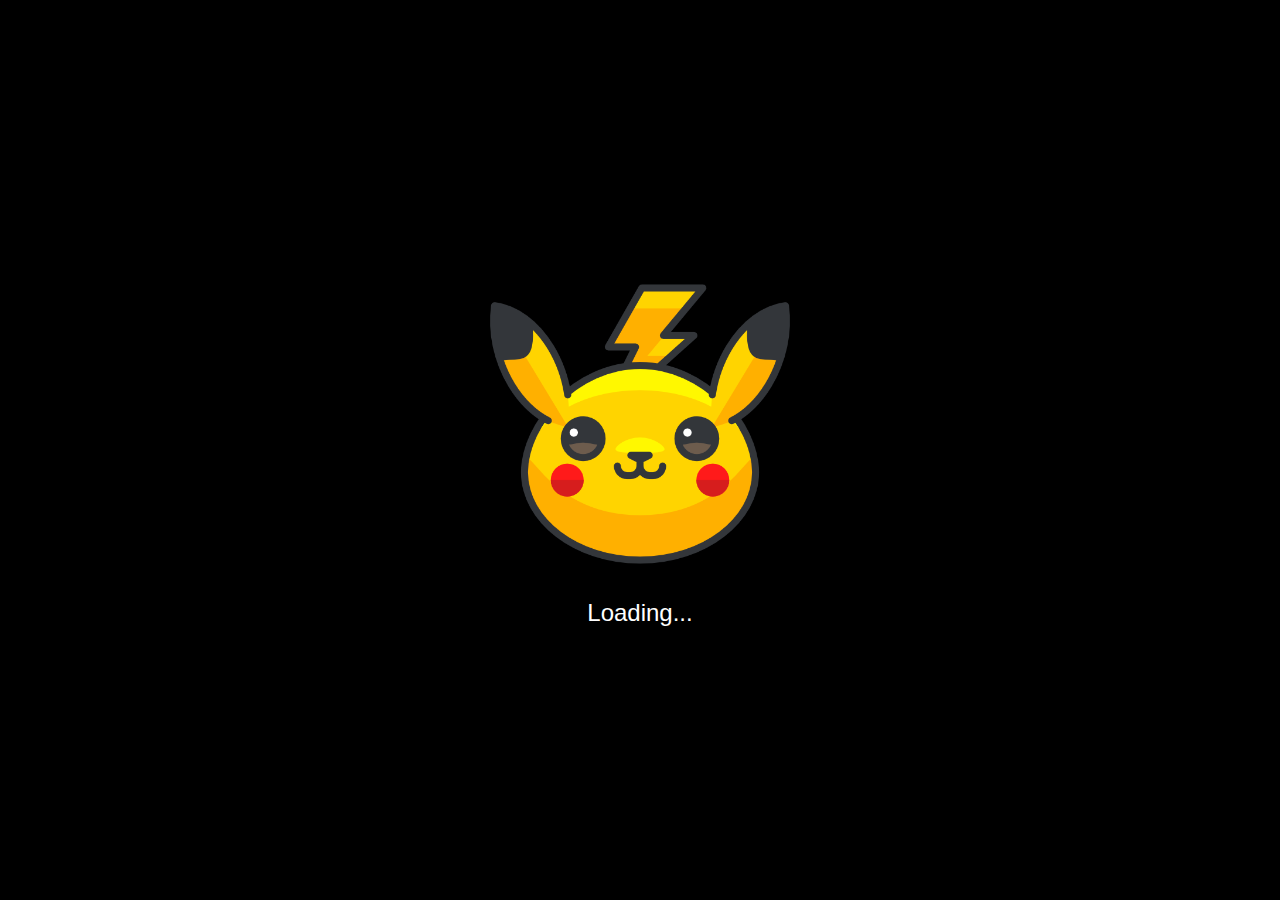
<file: index.html>
<!DOCTYPE html>
<html lang="en">

<head>
    <meta charset="UTF-8">
    <meta http-equiv="X-UA-Compatible" content="IE=edge">
    <meta name="viewport" content="width=device-width, initial-scale=1.0">
    <title>Pokedex</title>
    <link rel="Icon" href="img/pokeball.png">
    <link rel="stylesheet" href="style.css">
    <link rel="stylesheet" href="responsive.css">
    <link rel="stylesheet" href="background.css">
    <script src="script.js"></script>
    <script src="templates.js"></script>

</head>

<body onload="loadPokemon()">

    <div class="loading-screen" id="load-sccren">
        <img class="loading-img" src="img/pikachu.png" alt="">
        <div class="loading-text">Loading...</div>
    </div>

    <!--Nav Leiste-->
    <nav>

        <h1>Pokédex</h1>
        <div class="link">
            <a href="impressum.html" target="_blank">Impressum</a>
            <a href="datenschutz.html" target="_blank">Datenschutz</a>
        </div>
        <div class="nav-right">
            <input type="text" autocomplete="off" name="search" id="search-pokemon" placeholder="Suchen" onkeyup="filterNames()">
            <div>
                <input type="number" id="number-pokemons" min="1" placeholder="Anzahl Pokemons" value="30" required>
                <button id="action-button" onclick="newNumber()">Anzeigen</button>
            </div>
        </div>
    </nav>

    <!--Nav Pokedex Main-->

    <!--Dialog-->
    <div class="dialog-bg d-none" onclick="closeDialog()" id="dialog">

    </div>

    <!--Main-->
    <div id="pokedex">

    </div>

</body>

</html>
</file>
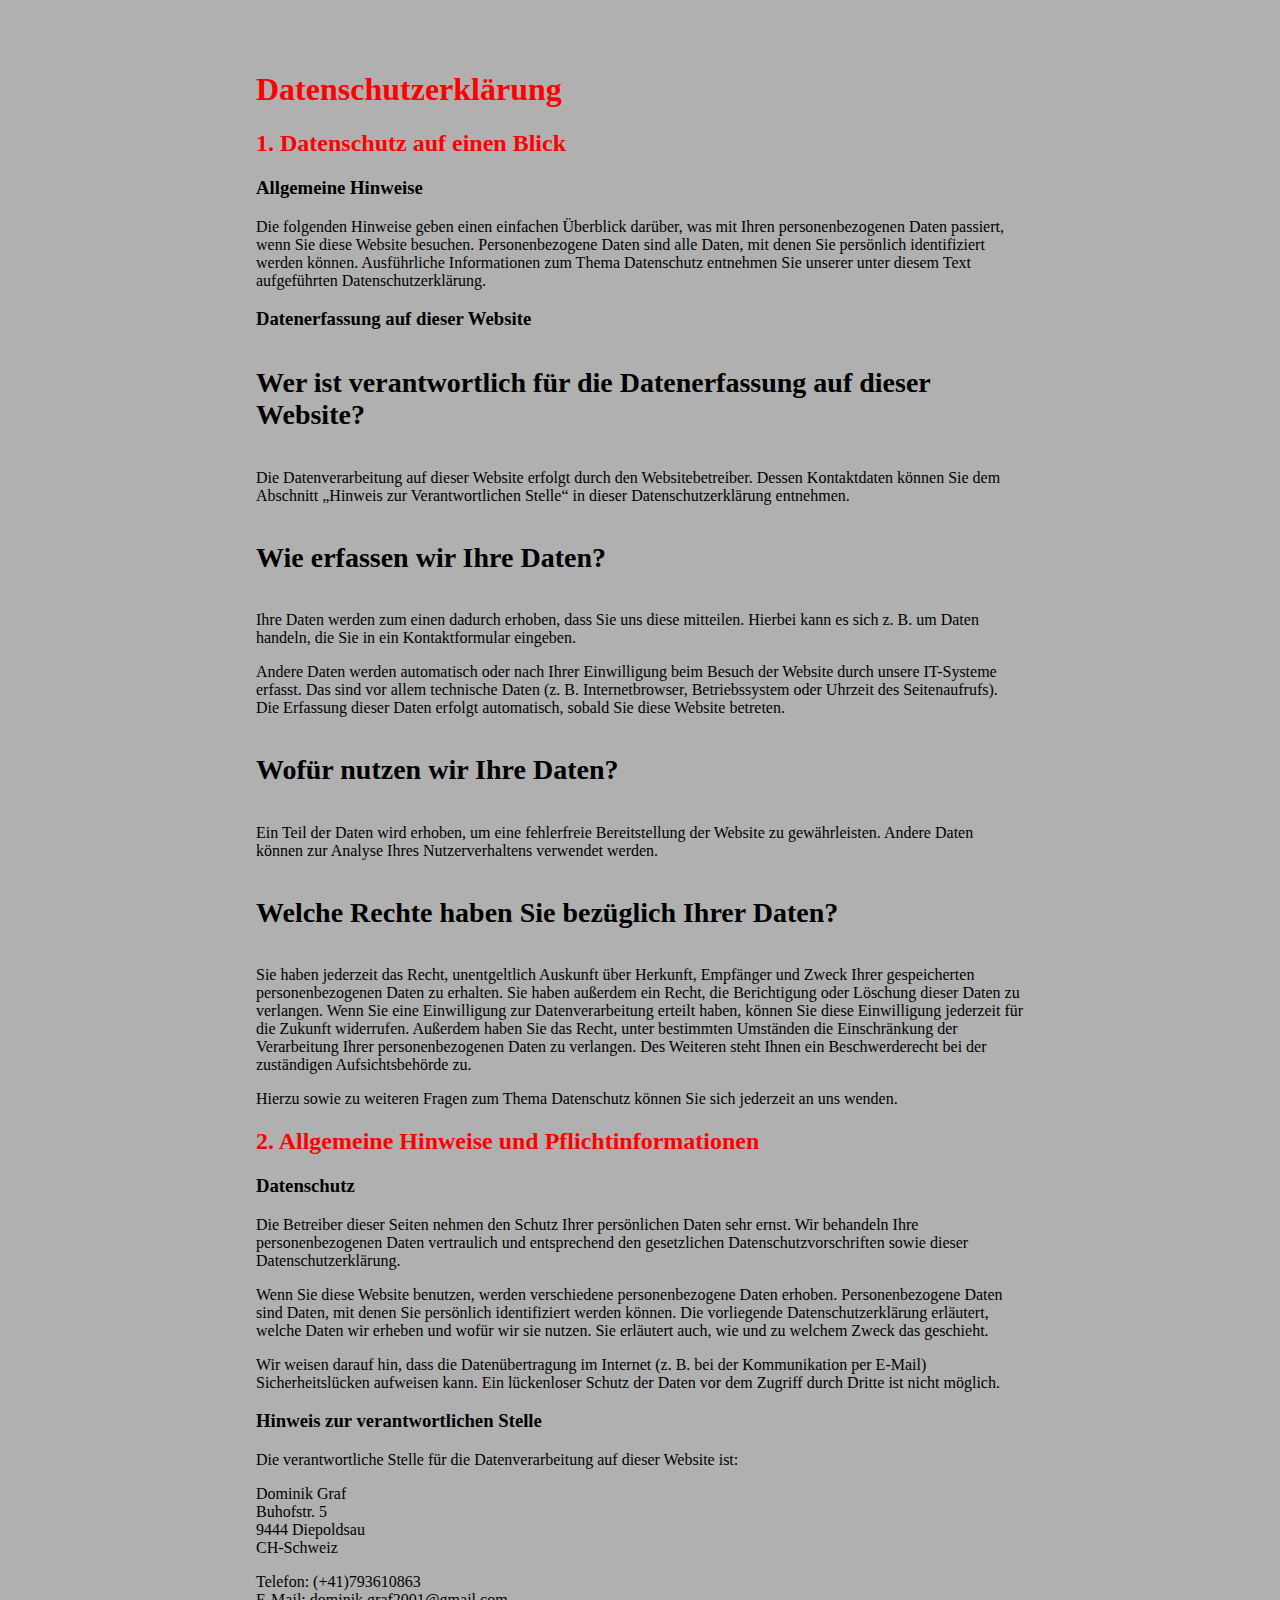
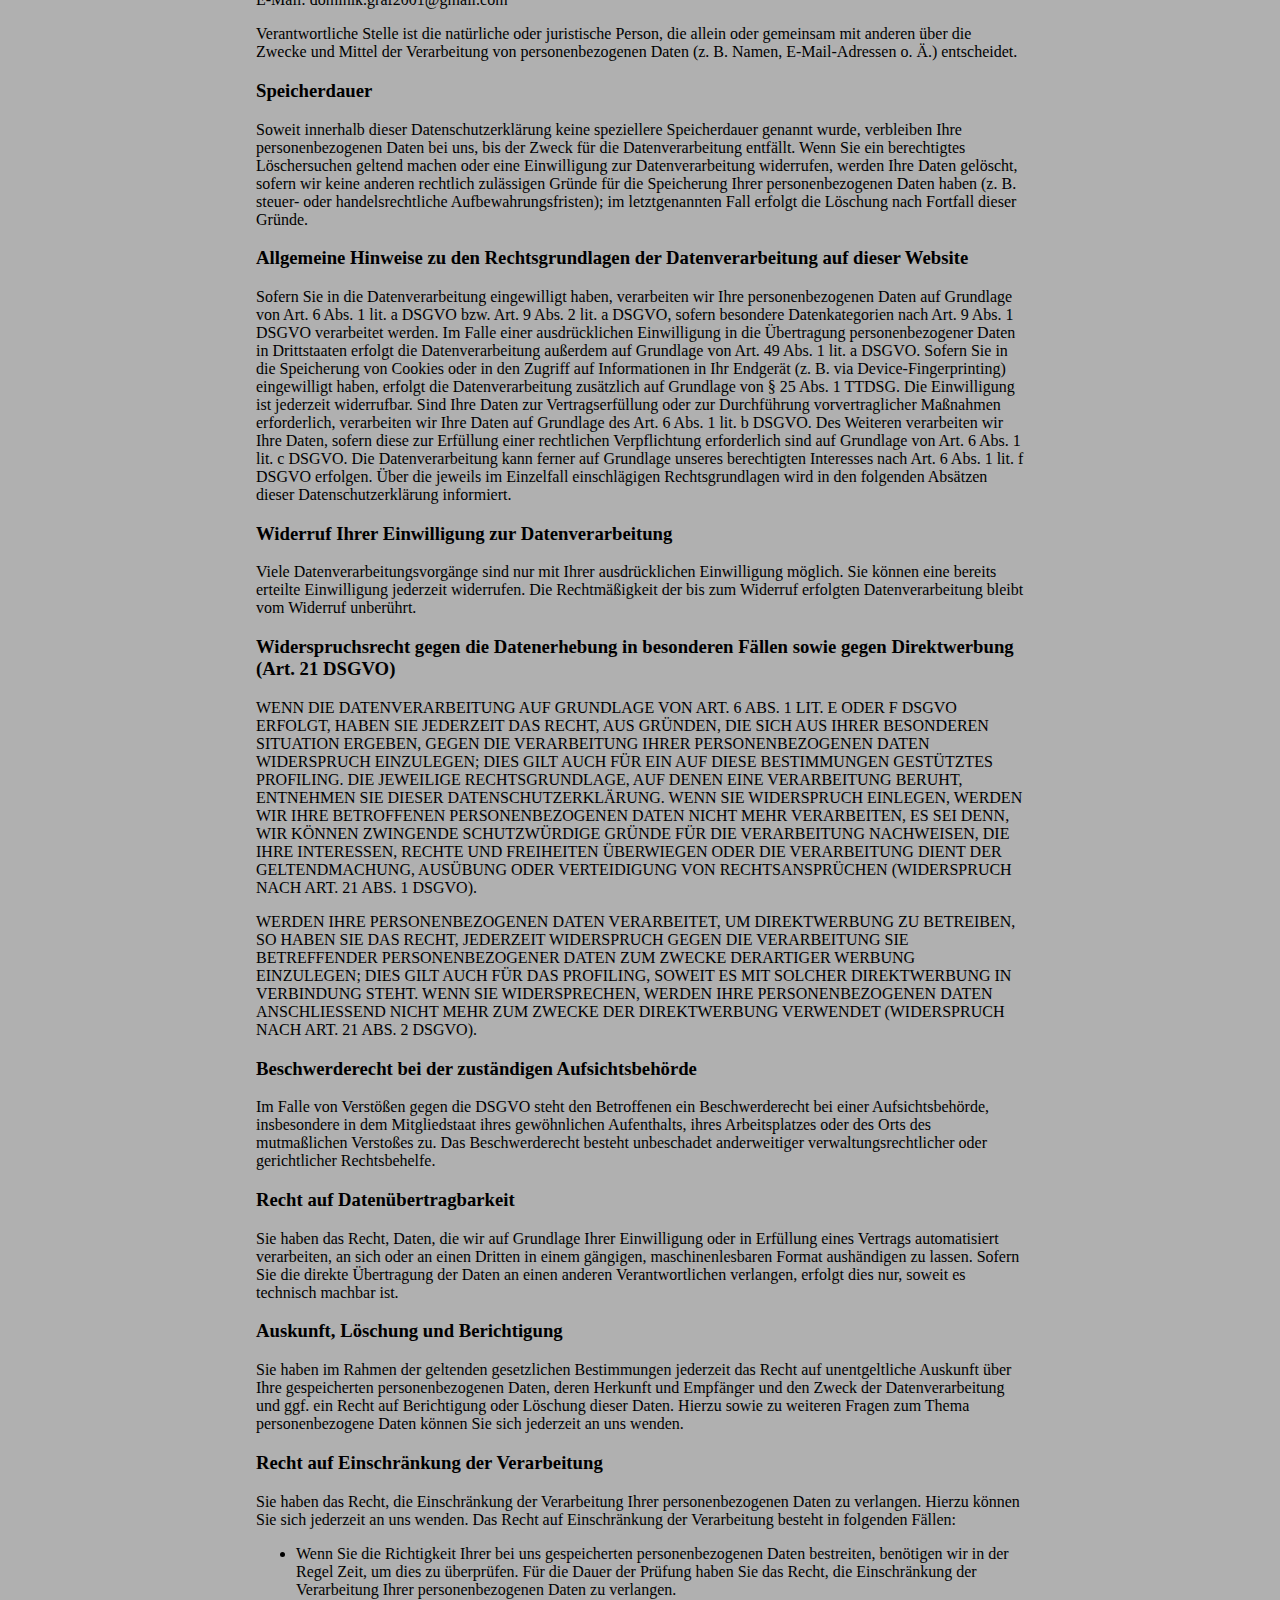
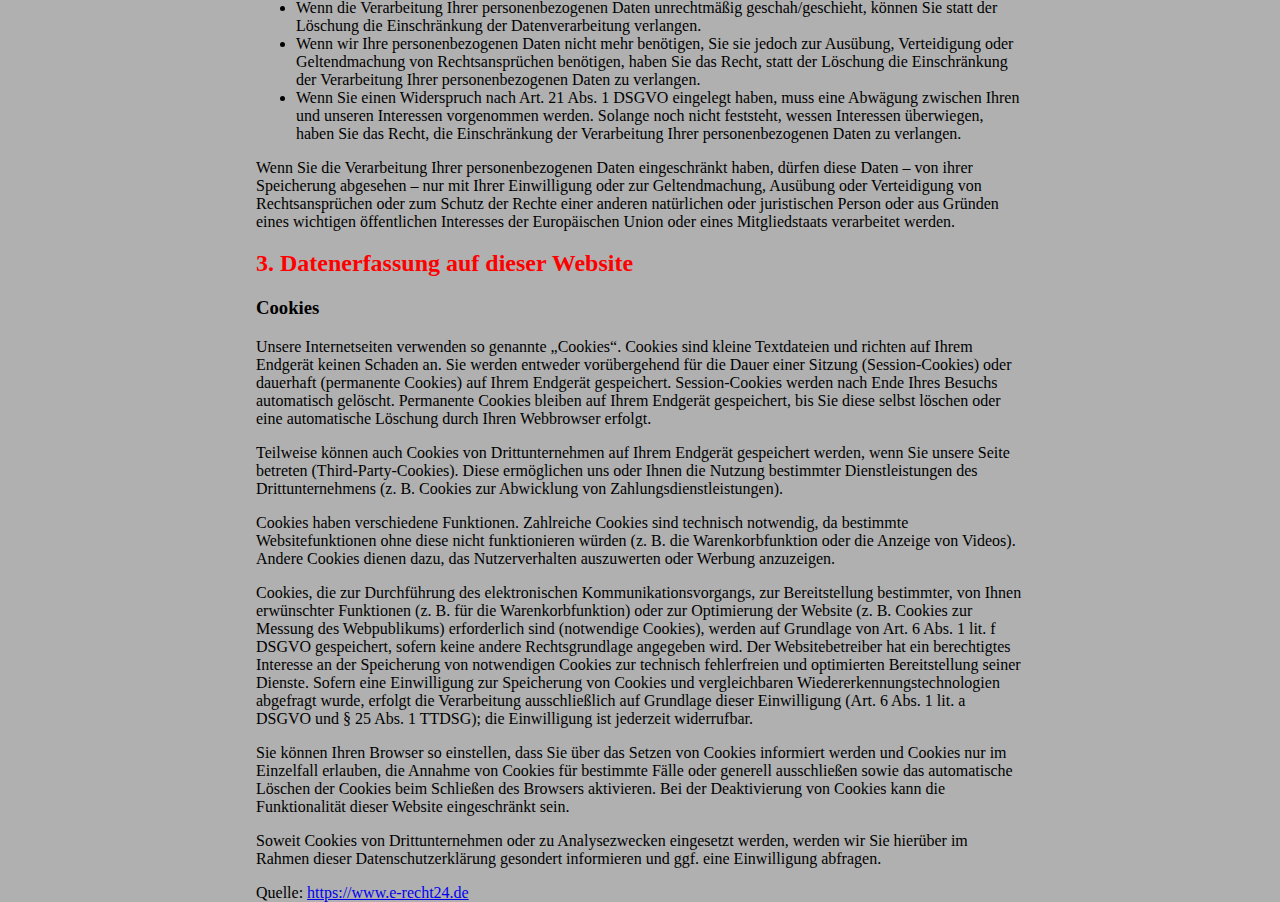
<file: datenschutz.html>
<!DOCTYPE html>
<html lang="en">

<head>
    <meta charset="UTF-8">
    <meta http-equiv="X-UA-Compatible" content="IE=edge">
    <meta name="viewport" content="width=device-width, initial-scale=1.0">
    <link rel="stylesheet" href="datenschutz-style.css">
    <title>Datenschutz</title>
</head>

<body>
    <div class="container m-left-skill m-right-skill scroll-bar">
        <div class="data-container">
            <h1>Datenschutz&shy;erkl&auml;rung</h1>
            <h2>1. Datenschutz auf einen Blick</h2>
            <h3>Allgemeine Hinweise</h3>
            <p>Die folgenden Hinweise geben einen einfachen &Uuml;berblick dar&uuml;ber, was mit Ihren personenbezogenen Daten passiert, wenn Sie diese Website besuchen. Personenbezogene Daten sind alle Daten, mit denen Sie pers&ouml;nlich identifiziert
                werden k&ouml;nnen. Ausf&uuml;hrliche Informationen zum Thema Datenschutz entnehmen Sie unserer unter diesem Text aufgef&uuml;hrten Datenschutzerkl&auml;rung.</p>
            <h3>Datenerfassung auf dieser Website</h3>
            <h4>Wer ist verantwortlich f&uuml;r die Datenerfassung auf dieser Website?</h4>
            <p>Die Datenverarbeitung auf dieser Website erfolgt durch den Websitebetreiber. Dessen Kontaktdaten k&ouml;nnen Sie dem Abschnitt &bdquo;Hinweis zur Verantwortlichen Stelle&ldquo; in dieser Datenschutzerkl&auml;rung entnehmen.</p>
            <h4>Wie erfassen wir Ihre Daten?</h4>
            <p>Ihre Daten werden zum einen dadurch erhoben, dass Sie uns diese mitteilen. Hierbei kann es sich z.&nbsp;B. um Daten handeln, die Sie in ein Kontaktformular eingeben.</p>
            <p>Andere Daten werden automatisch oder nach Ihrer Einwilligung beim Besuch der Website durch unsere IT-Systeme erfasst. Das sind vor allem technische Daten (z.&nbsp;B. Internetbrowser, Betriebssystem oder Uhrzeit des Seitenaufrufs). Die Erfassung
                dieser Daten erfolgt automatisch, sobald Sie diese Website betreten.</p>
            <h4>Wof&uuml;r nutzen wir Ihre Daten?</h4>
            <p>Ein Teil der Daten wird erhoben, um eine fehlerfreie Bereitstellung der Website zu gew&auml;hrleisten. Andere Daten k&ouml;nnen zur Analyse Ihres Nutzerverhaltens verwendet werden.</p>
            <h4>Welche Rechte haben Sie bez&uuml;glich Ihrer Daten?</h4>
            <p>Sie haben jederzeit das Recht, unentgeltlich Auskunft &uuml;ber Herkunft, Empf&auml;nger und Zweck Ihrer gespeicherten personenbezogenen Daten zu erhalten. Sie haben au&szlig;erdem ein Recht, die Berichtigung oder L&ouml;schung dieser Daten
                zu verlangen. Wenn Sie eine Einwilligung zur Datenverarbeitung erteilt haben, k&ouml;nnen Sie diese Einwilligung jederzeit f&uuml;r die Zukunft widerrufen. Au&szlig;erdem haben Sie das Recht, unter bestimmten Umst&auml;nden die Einschr&auml;nkung
                der Verarbeitung Ihrer personenbezogenen Daten zu verlangen. Des Weiteren steht Ihnen ein Beschwerderecht bei der zust&auml;ndigen Aufsichtsbeh&ouml;rde zu.</p>
            <p>Hierzu sowie zu weiteren Fragen zum Thema Datenschutz k&ouml;nnen Sie sich jederzeit an uns wenden.</p>
            <h2>2. Allgemeine Hinweise und Pflicht&shy;informationen</h2>
            <h3>Datenschutz</h3>
            <p>Die Betreiber dieser Seiten nehmen den Schutz Ihrer pers&ouml;nlichen Daten sehr ernst. Wir behandeln Ihre personenbezogenen Daten vertraulich und entsprechend den gesetzlichen Datenschutzvorschriften sowie dieser Datenschutzerkl&auml;rung.</p>
            <p>Wenn Sie diese Website benutzen, werden verschiedene personenbezogene Daten erhoben. Personenbezogene Daten sind Daten, mit denen Sie pers&ouml;nlich identifiziert werden k&ouml;nnen. Die vorliegende Datenschutzerkl&auml;rung erl&auml;utert,
                welche Daten wir erheben und wof&uuml;r wir sie nutzen. Sie erl&auml;utert auch, wie und zu welchem Zweck das geschieht.</p>
            <p>Wir weisen darauf hin, dass die Daten&uuml;bertragung im Internet (z.&nbsp;B. bei der Kommunikation per E-Mail) Sicherheitsl&uuml;cken aufweisen kann. Ein l&uuml;ckenloser Schutz der Daten vor dem Zugriff durch Dritte ist nicht m&ouml;glich.</p>
            <h3>Hinweis zur verantwortlichen Stelle</h3>
            <p>Die verantwortliche Stelle f&uuml;r die Datenverarbeitung auf dieser Website ist:</p>
            <p>Dominik Graf<br /> Buhofstr. 5<br /> 9444 Diepoldsau <br> CH-Schweiz</p>

            <p>Telefon: (+41)793610863<br /> E-Mail: dominik.graf2001@gmail.com</p>
            <p>Verantwortliche Stelle ist die nat&uuml;rliche oder juristische Person, die allein oder gemeinsam mit anderen &uuml;ber die Zwecke und Mittel der Verarbeitung von personenbezogenen Daten (z.&nbsp;B. Namen, E-Mail-Adressen o. &Auml;.) entscheidet.</p>

            <h3>Speicherdauer</h3>
            <p>Soweit innerhalb dieser Datenschutzerkl&auml;rung keine speziellere Speicherdauer genannt wurde, verbleiben Ihre personenbezogenen Daten bei uns, bis der Zweck f&uuml;r die Datenverarbeitung entf&auml;llt. Wenn Sie ein berechtigtes L&ouml;schersuchen
                geltend machen oder eine Einwilligung zur Datenverarbeitung widerrufen, werden Ihre Daten gel&ouml;scht, sofern wir keine anderen rechtlich zul&auml;ssigen Gr&uuml;nde f&uuml;r die Speicherung Ihrer personenbezogenen Daten haben (z.&nbsp;B.
                steuer- oder handelsrechtliche Aufbewahrungsfristen); im letztgenannten Fall erfolgt die L&ouml;schung nach Fortfall dieser Gr&uuml;nde.</p>
            <h3>Allgemeine Hinweise zu den Rechtsgrundlagen der Datenverarbeitung auf dieser Website</h3>
            <p>Sofern Sie in die Datenverarbeitung eingewilligt haben, verarbeiten wir Ihre personenbezogenen Daten auf Grundlage von Art. 6 Abs. 1 lit. a DSGVO bzw. Art. 9 Abs. 2 lit. a DSGVO, sofern besondere Datenkategorien nach Art. 9 Abs. 1 DSGVO verarbeitet
                werden. Im Falle einer ausdr&uuml;cklichen Einwilligung in die &Uuml;bertragung personenbezogener Daten in Drittstaaten erfolgt die Datenverarbeitung au&szlig;erdem auf Grundlage von Art. 49 Abs. 1 lit. a DSGVO. Sofern Sie in die Speicherung
                von Cookies oder in den Zugriff auf Informationen in Ihr Endger&auml;t (z.&nbsp;B. via Device-Fingerprinting) eingewilligt haben, erfolgt die Datenverarbeitung zus&auml;tzlich auf Grundlage von &sect; 25 Abs. 1 TTDSG. Die Einwilligung
                ist jederzeit widerrufbar. Sind Ihre Daten zur Vertragserf&uuml;llung oder zur Durchf&uuml;hrung vorvertraglicher Ma&szlig;nahmen erforderlich, verarbeiten wir Ihre Daten auf Grundlage des Art. 6 Abs. 1 lit. b DSGVO. Des Weiteren verarbeiten
                wir Ihre Daten, sofern diese zur Erf&uuml;llung einer rechtlichen Verpflichtung erforderlich sind auf Grundlage von Art. 6 Abs. 1 lit. c DSGVO. Die Datenverarbeitung kann ferner auf Grundlage unseres berechtigten Interesses nach Art. 6
                Abs. 1 lit. f DSGVO erfolgen. &Uuml;ber die jeweils im Einzelfall einschl&auml;gigen Rechtsgrundlagen wird in den folgenden Abs&auml;tzen dieser Datenschutzerkl&auml;rung informiert.</p>
            <h3>Widerruf Ihrer Einwilligung zur Datenverarbeitung</h3>
            <p>Viele Datenverarbeitungsvorg&auml;nge sind nur mit Ihrer ausdr&uuml;cklichen Einwilligung m&ouml;glich. Sie k&ouml;nnen eine bereits erteilte Einwilligung jederzeit widerrufen. Die Rechtm&auml;&szlig;igkeit der bis zum Widerruf erfolgten Datenverarbeitung
                bleibt vom Widerruf unber&uuml;hrt.</p>
            <h3>Widerspruchsrecht gegen die Datenerhebung in besonderen F&auml;llen sowie gegen Direktwerbung (Art. 21 DSGVO)</h3>
            <p>WENN DIE DATENVERARBEITUNG AUF GRUNDLAGE VON ART. 6 ABS. 1 LIT. E ODER F DSGVO ERFOLGT, HABEN SIE JEDERZEIT DAS RECHT, AUS GR&Uuml;NDEN, DIE SICH AUS IHRER BESONDEREN SITUATION ERGEBEN, GEGEN DIE VERARBEITUNG IHRER PERSONENBEZOGENEN DATEN
                WIDERSPRUCH EINZULEGEN; DIES GILT AUCH F&Uuml;R EIN AUF DIESE BESTIMMUNGEN GEST&Uuml;TZTES PROFILING. DIE JEWEILIGE RECHTSGRUNDLAGE, AUF DENEN EINE VERARBEITUNG BERUHT, ENTNEHMEN SIE DIESER DATENSCHUTZERKL&Auml;RUNG. WENN SIE WIDERSPRUCH
                EINLEGEN, WERDEN WIR IHRE BETROFFENEN PERSONENBEZOGENEN DATEN NICHT MEHR VERARBEITEN, ES SEI DENN, WIR K&Ouml;NNEN ZWINGENDE SCHUTZW&Uuml;RDIGE GR&Uuml;NDE F&Uuml;R DIE VERARBEITUNG NACHWEISEN, DIE IHRE INTERESSEN, RECHTE UND FREIHEITEN
                &Uuml;BERWIEGEN ODER DIE VERARBEITUNG DIENT DER GELTENDMACHUNG, AUS&Uuml;BUNG ODER VERTEIDIGUNG VON RECHTSANSPR&Uuml;CHEN (WIDERSPRUCH NACH ART. 21 ABS. 1 DSGVO).</p>
            <p>WERDEN IHRE PERSONENBEZOGENEN DATEN VERARBEITET, UM DIREKTWERBUNG ZU BETREIBEN, SO HABEN SIE DAS RECHT, JEDERZEIT WIDERSPRUCH GEGEN DIE VERARBEITUNG SIE BETREFFENDER PERSONENBEZOGENER DATEN ZUM ZWECKE DERARTIGER WERBUNG EINZULEGEN; DIES GILT
                AUCH F&Uuml;R DAS PROFILING, SOWEIT ES MIT SOLCHER DIREKTWERBUNG IN VERBINDUNG STEHT. WENN SIE WIDERSPRECHEN, WERDEN IHRE PERSONENBEZOGENEN DATEN ANSCHLIESSEND NICHT MEHR ZUM ZWECKE DER DIREKTWERBUNG VERWENDET (WIDERSPRUCH NACH ART. 21
                ABS. 2 DSGVO).</p>
            <h3>Beschwerde&shy;recht bei der zust&auml;ndigen Aufsichts&shy;beh&ouml;rde</h3>
            <p>Im Falle von Verst&ouml;&szlig;en gegen die DSGVO steht den Betroffenen ein Beschwerderecht bei einer Aufsichtsbeh&ouml;rde, insbesondere in dem Mitgliedstaat ihres gew&ouml;hnlichen Aufenthalts, ihres Arbeitsplatzes oder des Orts des mutma&szlig;lichen
                Versto&szlig;es zu. Das Beschwerderecht besteht unbeschadet anderweitiger verwaltungsrechtlicher oder gerichtlicher Rechtsbehelfe.</p>
            <h3>Recht auf Daten&shy;&uuml;bertrag&shy;barkeit</h3>
            <p>Sie haben das Recht, Daten, die wir auf Grundlage Ihrer Einwilligung oder in Erf&uuml;llung eines Vertrags automatisiert verarbeiten, an sich oder an einen Dritten in einem g&auml;ngigen, maschinenlesbaren Format aush&auml;ndigen zu lassen.
                Sofern Sie die direkte &Uuml;bertragung der Daten an einen anderen Verantwortlichen verlangen, erfolgt dies nur, soweit es technisch machbar ist.</p>
            <h3>Auskunft, L&ouml;schung und Berichtigung</h3>
            <p>Sie haben im Rahmen der geltenden gesetzlichen Bestimmungen jederzeit das Recht auf unentgeltliche Auskunft &uuml;ber Ihre gespeicherten personenbezogenen Daten, deren Herkunft und Empf&auml;nger und den Zweck der Datenverarbeitung und ggf.
                ein Recht auf Berichtigung oder L&ouml;schung dieser Daten. Hierzu sowie zu weiteren Fragen zum Thema personenbezogene Daten k&ouml;nnen Sie sich jederzeit an uns wenden.</p>
            <h3>Recht auf Einschr&auml;nkung der Verarbeitung</h3>
            <p>Sie haben das Recht, die Einschr&auml;nkung der Verarbeitung Ihrer personenbezogenen Daten zu verlangen. Hierzu k&ouml;nnen Sie sich jederzeit an uns wenden. Das Recht auf Einschr&auml;nkung der Verarbeitung besteht in folgenden F&auml;llen:</p>
            <ul>
                <li>Wenn Sie die Richtigkeit Ihrer bei uns gespeicherten personenbezogenen Daten bestreiten, ben&ouml;tigen wir in der Regel Zeit, um dies zu &uuml;berpr&uuml;fen. F&uuml;r die Dauer der Pr&uuml;fung haben Sie das Recht, die Einschr&auml;nkung
                    der Verarbeitung Ihrer personenbezogenen Daten zu verlangen.</li>
                <li>Wenn die Verarbeitung Ihrer personenbezogenen Daten unrechtm&auml;&szlig;ig geschah/geschieht, k&ouml;nnen Sie statt der L&ouml;schung die Einschr&auml;nkung der Datenverarbeitung verlangen.</li>
                <li>Wenn wir Ihre personenbezogenen Daten nicht mehr ben&ouml;tigen, Sie sie jedoch zur Aus&uuml;bung, Verteidigung oder Geltendmachung von Rechtsanspr&uuml;chen ben&ouml;tigen, haben Sie das Recht, statt der L&ouml;schung die Einschr&auml;nkung
                    der Verarbeitung Ihrer personenbezogenen Daten zu verlangen.</li>
                <li>Wenn Sie einen Widerspruch nach Art. 21 Abs. 1 DSGVO eingelegt haben, muss eine Abw&auml;gung zwischen Ihren und unseren Interessen vorgenommen werden. Solange noch nicht feststeht, wessen Interessen &uuml;berwiegen, haben Sie das Recht,
                    die Einschr&auml;nkung der Verarbeitung Ihrer personenbezogenen Daten zu verlangen.</li>
            </ul>
            <p>Wenn Sie die Verarbeitung Ihrer personenbezogenen Daten eingeschr&auml;nkt haben, d&uuml;rfen diese Daten &ndash; von ihrer Speicherung abgesehen &ndash; nur mit Ihrer Einwilligung oder zur Geltendmachung, Aus&uuml;bung oder Verteidigung von
                Rechtsanspr&uuml;chen oder zum Schutz der Rechte einer anderen nat&uuml;rlichen oder juristischen Person oder aus Gr&uuml;nden eines wichtigen &ouml;ffentlichen Interesses der Europ&auml;ischen Union oder eines Mitgliedstaats verarbeitet
                werden.
            </p>
            <h2>3. Datenerfassung auf dieser Website</h2>
            <h3>Cookies</h3>
            <p>Unsere Internetseiten verwenden so genannte &bdquo;Cookies&ldquo;. Cookies sind kleine Textdateien und richten auf Ihrem Endger&auml;t keinen Schaden an. Sie werden entweder vor&uuml;bergehend f&uuml;r die Dauer einer Sitzung (Session-Cookies)
                oder dauerhaft (permanente Cookies) auf Ihrem Endger&auml;t gespeichert. Session-Cookies werden nach Ende Ihres Besuchs automatisch gel&ouml;scht. Permanente Cookies bleiben auf Ihrem Endger&auml;t gespeichert, bis Sie diese selbst l&ouml;schen&nbsp;oder
                eine automatische L&ouml;schung durch Ihren Webbrowser erfolgt.</p>
            <p>Teilweise k&ouml;nnen auch Cookies von Drittunternehmen auf Ihrem Endger&auml;t gespeichert werden, wenn Sie unsere Seite betreten (Third-Party-Cookies). Diese erm&ouml;glichen uns oder Ihnen die Nutzung bestimmter Dienstleistungen des Drittunternehmens
                (z.&nbsp;B. Cookies zur Abwicklung von Zahlungsdienstleistungen).</p>
            <p>Cookies haben verschiedene Funktionen. Zahlreiche Cookies sind technisch notwendig, da bestimmte Websitefunktionen ohne diese nicht funktionieren w&uuml;rden (z.&nbsp;B. die Warenkorbfunktion oder die Anzeige von Videos). Andere Cookies dienen
                dazu, das Nutzerverhalten auszuwerten&nbsp;oder Werbung anzuzeigen.</p>
            <p>Cookies, die zur Durchf&uuml;hrung des elektronischen Kommunikationsvorgangs, zur Bereitstellung bestimmter, von Ihnen erw&uuml;nschter Funktionen (z.&nbsp;B. f&uuml;r die Warenkorbfunktion) oder zur Optimierung der Website (z.&nbsp;B. Cookies
                zur Messung des Webpublikums) erforderlich sind (notwendige Cookies), werden auf Grundlage von Art. 6 Abs. 1 lit. f DSGVO gespeichert, sofern keine andere Rechtsgrundlage angegeben wird. Der Websitebetreiber hat ein berechtigtes Interesse
                an der Speicherung von notwendigen Cookies zur technisch fehlerfreien und optimierten Bereitstellung seiner Dienste. Sofern eine Einwilligung zur Speicherung von Cookies und vergleichbaren Wiedererkennungstechnologien abgefragt wurde,
                erfolgt die Verarbeitung ausschlie&szlig;lich auf Grundlage dieser Einwilligung (Art. 6 Abs. 1 lit. a DSGVO und &sect; 25 Abs. 1 TTDSG); die Einwilligung ist jederzeit widerrufbar.</p>
            <p>Sie k&ouml;nnen Ihren Browser so einstellen, dass Sie &uuml;ber das Setzen von Cookies informiert werden und Cookies nur im Einzelfall erlauben, die Annahme von Cookies f&uuml;r bestimmte F&auml;lle oder generell ausschlie&szlig;en sowie das
                automatische L&ouml;schen der Cookies beim Schlie&szlig;en des Browsers aktivieren. Bei der Deaktivierung von Cookies kann die Funktionalit&auml;t dieser Website eingeschr&auml;nkt sein.</p>
            <p>Soweit Cookies von Drittunternehmen oder zu Analysezwecken eingesetzt werden, werden wir Sie hier&uuml;ber im Rahmen dieser Datenschutzerkl&auml;rung gesondert informieren und ggf. eine Einwilligung abfragen.</p>
            <p>Quelle: <a class="link-animation" target="_blank" href="https://www.e-recht24.de">https://www.e-recht24.de</a></p>
        </div>
    </div>

</body>

</html>
</file>
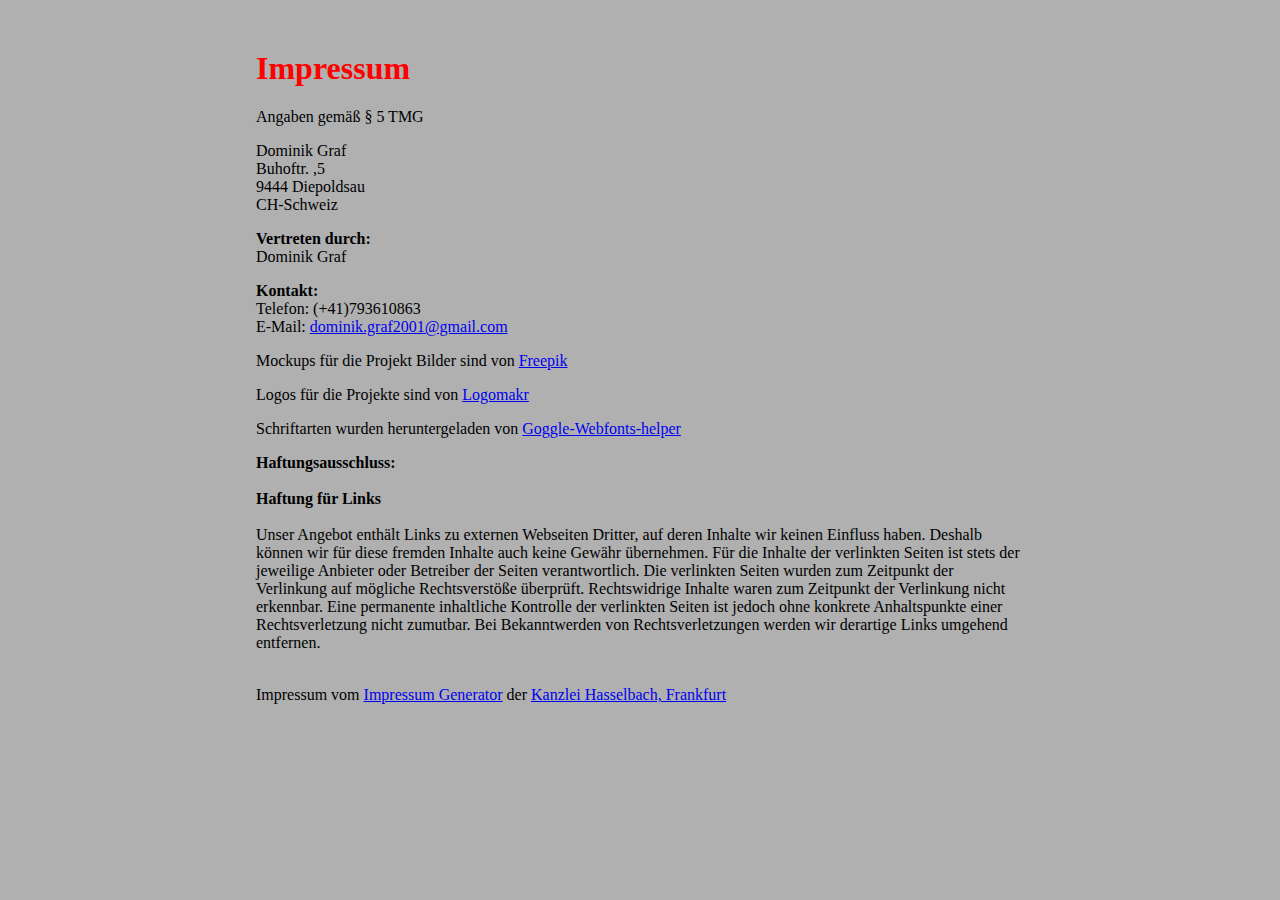
<file: impressum.html>
<!DOCTYPE html>
<html lang="en">

<head>
    <meta charset="UTF-8">
    <meta http-equiv="X-UA-Compatible" content="IE=edge">
    <meta name="viewport" content="width=device-width, initial-scale=1.0">
    <title>Impressum</title>
    <link rel="stylesheet" href="imprint-styel.css">
</head>

<body>
    <div class="imprint" id="imprint">
        <div class="imprint-contianer">
            <h1>Impressum</h1>
            <p>Angaben gemäß § 5 TMG</p>
            <p>Dominik Graf <br> Buhoftr. ,5<br> 9444 Diepoldsau <br> CH-Schweiz <br>
            </p>
            <p> <strong>Vertreten durch: </strong><br>Dominik Graf <br>
            </p>
            <p><strong>Kontakt:</strong> <br> Telefon: (+41)793610863<br> E-Mail: <a class="link-animation" href='mailto:dominik.graf2001@gmail.com'>dominik.graf2001@gmail.com</a>
            </p>

            <p>Mockups für die Projekt Bilder sind von <a class="link-animation" target="_blank" href="http://www.freepik.com"> Freepik</a></p>
            <p>Logos für die Projekte sind von <a class="link-animation" target="_blank" href="https://logomakr.com/app/"> Logomakr</a></p>
            <p>Schriftarten wurden heruntergeladen von <a class="link-animation" target="_blank" href="https://google-webfonts-helper.herokuapp.com/fonts/lato?subsets=latin"> Goggle-Webfonts-helper</a></p>
            <p><strong>Haftungsausschluss: </strong><br><br><strong>Haftung für Links</strong><br><br> Unser Angebot enthält Links zu externen Webseiten Dritter, auf deren Inhalte wir keinen Einfluss haben. Deshalb können wir für diese fremden Inhalte auch
                keine Gewähr übernehmen. Für die Inhalte der verlinkten Seiten ist stets der jeweilige Anbieter oder Betreiber der Seiten verantwortlich. Die verlinkten Seiten wurden zum Zeitpunkt der Verlinkung auf mögliche Rechtsverstöße überprüft.
                Rechtswidrige Inhalte waren zum Zeitpunkt der Verlinkung nicht erkennbar. Eine permanente inhaltliche Kontrolle der verlinkten Seiten ist jedoch ohne konkrete Anhaltspunkte einer Rechtsverletzung nicht zumutbar. Bei Bekanntwerden von Rechtsverletzungen
                werden wir derartige Links umgehend entfernen.</p><br> Impressum vom <a class="link-animation" target="_blank" href="https://www.impressum-generator.de">Impressum Generator</a> der <a class="link-animation" href="https://www.kanzlei-hasselbach.de/standorte/frankfurt/"
                rel="nofollow">Kanzlei Hasselbach, Frankfurt</a>
        </div>
    </div>

</body>

</html>
</file>
<file: style.css>
* {
       scrollbar-width: auto;
       scrollbar-color: #00ffb6 #ffffff;
   }
   /* ===== Scrollbar CSS ===== */
   /* Firefox */
   
   * {
       scrollbar-width: auto;
       scrollbar-color: #FF8C00 #000000;
   }
   /* Chrome, Edge, and Safari */
   
   *::-webkit-scrollbar {
       width: 12px;
   }
   
   *::-webkit-scrollbar-track {
       background: #000000;
   }
   
   *::-webkit-scrollbar-thumb {
       background-color: #FF8C00;
       border-radius: 5px;
   }
   
   html {
       scroll-behavior: smooth;
   }
   
   body {
       overflow-x: hidden;
       margin: 0;
       margin-bottom: 50px;
       background: #0F0704;
       background: -moz-radial-gradient(center, #0F0704 0%, #0D334D 62%, #171106 100%);
       background: -webkit-radial-gradient(center, #0F0704 0%, #0D334D 62%, #171106 100%);
       background: radial-gradient(ellipse at center, #0F0704 0%, #0D334D 62%, #171106 100%);
       font-family: Arial, Helvetica, sans-serif;
   }
   
   .link {
       display: flex;
       flex-direction: column;
   }
   
   a {
       margin-top: 4px;
       margin-bottom: 4px;
       font-size: 16px;
       color: white;
       text-decoration: none;
   }
   
   a:hover {
       text-decoration: underline;
   }
   
   nav h1 {
       color: #FF8C00;
       font-weight: 900;
       font-size: 44px;
       letter-spacing: 5px;
   }
   
   .loading-screen {
       position: absolute;
       z-index: 999;
       background-color: rgba(0, 0, 0);
       width: 100vw;
       height: 100vh;
       display: flex;
       flex-direction: column;
       justify-content: center;
       align-items: center;
   }
   
   .loading-img {
       width: 300px;
       height: 300px;
       object-fit: cover;
       margin-bottom: 25px;
       animation-name: beispiel;
       animation-duration: 3s;
       animation-iteration-count: infinite;
       animation-direction: alternate;
       animation-timing-function: ease-in-out;
       animation-fill-mode: both;
   }
   
   @keyframes beispiel {
       0% {
           transform: rotate(0deg);
           -webkit-transform: rotate(0deg);
           -moz-transform: rotate(0deg);
           -ms-transform: rotate(0deg);
           -o-transform: rotate(0deg);
       }
       50% {
           transform: rotate(-5deg);
           -webkit-transform: rotate(-5deg);
           -moz-transform: rotate(-5deg);
           -ms-transform: rotate(-5deg);
           -o-transform: rotate(-5deg);
       }
       100% {
           transform: rotate(5deg);
           -webkit-transform: rotate(5deg);
           -moz-transform: rotate(5deg);
           -ms-transform: rotate(5deg);
           -o-transform: rotate(5deg);
       }
   }
   
   .loading-text {
       color: white;
       font-size: 24px;
   }
   /*Nav Bar*/
   
   nav {
       position: fixed;
       width: 100vw;
       display: flex;
       justify-content: space-evenly;
       align-items: center;
       color: whitesmoke;
       background-color: black;
       font-size: 24px;
       z-index: 3;
   }
   
   nav input {
       background-color: #4D5D53;
       border: 2px solid #21ABCD;
       color: whitesmoke;
       padding: 16px;
       font-size: 20px;
       margin-left: 18px;
       margin-right: 18px;
       border-radius: 12px;
       -webkit-border-radius: 12px;
       -moz-border-radius: 12px;
       -ms-border-radius: 12px;
       -o-border-radius: 12px;
   }
   
   .nav-right {
       display: flex;
       align-items: center;
       justify-content: center;
   }
   
   .nav-right button {
       background-color: #4D5D53;
       border: 2px solid #21ABCD;
       color: whitesmoke;
       height: 50px;
       font-size: 20px;
       border-radius: 12px;
       -webkit-border-radius: 12px;
       -moz-border-radius: 12px;
       -ms-border-radius: 12px;
       -o-border-radius: 12px;
       cursor: pointer;
   }
   
   .nav-right button:hover {
       transition: all 225ms ease-in-out;
       opacity: 0.65;
       -webkit-transition: all 225ms ease-in-out;
       -moz-transition: all 225ms ease-in-out;
       -ms-transition: all 225ms ease-in-out;
       -o-transition: all 225ms ease-in-out;
   }
   /*Main inhalt*/
   
   #pokedex {
       display: flex;
       justify-content: center;
       flex-wrap: wrap;
       padding-top: 100px;
   }
   
   #pokedex h1 {
       color: black;
       font-weight: 900;
       text-transform: capitalize;
       margin-bottom: 8px;
   }
   
   .container-main {
       display: flex;
       justify-content: flex-end;
       flex-direction: column;
       align-items: center;
       justify-content: flex-end;
       height: 225px;
       width: 275px;
       color: white;
       padding: 24px;
       margin-top: 36px;
       margin-left: 24px;
       margin-right: 24px;
       border: 3px solid rgba(0, 0, 0, 0.824);
       border-radius: 25px 40px 25px 40px;
       -webkit-box-shadow: 5px 5px 5px 0px #000000, inset 4px 4px 15px 0px #000000, 0px 0px 38px -1px rgba(209, 209, 209, 0.35);
       box-shadow: 5px 5px 5px 0px #000000, inset 4px 4px 15px 0px #000000, 0px 0px 38px -1px rgba(209, 209, 209, 0.35);
       cursor: pointer;
   }
   
   .container-main:hover {
       transition: all 225ms ease-in-out;
       opacity: 0.65;
       border: 3px solid black;
       -webkit-transition: all 225ms ease-in-out;
       -moz-transition: all 225ms ease-in-out;
       -ms-transition: all 225ms ease-in-out;
       -o-transition: all 225ms ease-in-out;
   }
   
   .main-info-container {
       display: flex;
       flex-direction: column;
       align-items: center;
   }
   
   .second-home-info {
       margin-bottom: 22px;
       width: 100px;
       background-color: rgba(255, 255, 255, 0.381);
       text-align: center;
       border-radius: 24px;
       -webkit-border-radius: 24px;
       -moz-border-radius: 24px;
       -ms-border-radius: 24px;
       -o-border-radius: 24px;
   }
   
   .main-container-image {
       display: flex;
       position: relative;
       z-index: 2;
       width: 235px;
       height: 189px;
       justify-content: flex-end;
       align-items: flex-end;
   }
   
   #pokomon-Image {
       width: 200px;
       height: 125px;
       object-fit: contain;
       transition: all 500ms ease-in-out;
       -webkit-transition: all 500ms ease-in-out;
       -moz-transition: all 500ms ease-in-out;
       -ms-transition: all 500ms ease-in-out;
       -o-transition: all 500ms ease-in-out;
   }
   
   #pokomon-Image:hover {
       transform: scale(1.25);
       -webkit-transform: scale(1.25);
       -moz-transform: scale(1.25);
       -ms-transform: scale(1.25);
       -o-transform: scale(1.25);
   }
   /*Sepz Info*/
   
   .d-none {
       display: none;
   }
   
   .container-spez-info {
       position: fixed;
       z-index: 800;
       width: 100vw;
       height: 100vh;
       background-color: rgba(0, 0, 0, 0.6);
       display: flex;
       justify-content: center;
       align-items: center;
       flex-direction: column;
   }
   
   .container-spez-info-width {
       width: 450px;
       z-index: 999;
       border: 3px solid black;
       -webkit-box-shadow: 5px 5px 5px 0px #000000, inset 4px 4px 15px 0px #000000, 0px 0px 38px -1px rgba(209, 209, 209, 0.35);
       box-shadow: 5px 5px 5px 0px #000000, inset 4px 4px 15px 0px #000000, 0px 0px 38px -1px rgba(209, 209, 209, 0.35);
       border-radius: 40px;
       -webkit-border-radius: 40px;
       -moz-border-radius: 40px;
       -ms-border-radius: 40px;
       -o-border-radius: 40px;
   }
   
   .dialog-info {
       display: flex;
       flex-direction: column;
       align-items: center;
       color: black;
       text-transform: capitalize;
       font-weight: bolder;
       padding: 10px 50px;
       padding-bottom: 50px;
       border-top-left-radius: 40px;
       border-top-right-radius: 40px;
       height: 220px;
   }
   
   .spez-over-info-container {
       width: 100%;
       display: flex;
       justify-content: center;
   }
   
   .spez-over-info {
       margin-left: 12px;
       margin-right: 12px;
       margin-bottom: 16px;
       margin-top: 16px;
       display: flex;
       align-items: center;
       justify-content: center;
       flex-direction: column;
       background-color: rgba(165, 42, 42, 0.146);
       width: 80px;
       height: 80px;
       border-radius: 12px;
       -webkit-border-radius: 12px;
       -moz-border-radius: 12px;
       -ms-border-radius: 12px;
       -o-border-radius: 12px;
   }
   
   .margin-bottom-spez {
       margin-bottom: 10px;
   }
   
   .dialog-types {
       margin-top: -12px;
       margin-left: 8px;
       width: 100px;
       background-color: rgba(255, 255, 255, 0.381);
       text-align: center;
       border-radius: 18px;
       -webkit-border-radius: 18px;
       -moz-border-radius: 18px;
       -ms-border-radius: 18px;
       -o-border-radius: 18px;
   }
   
   #second-info-dialog {
       height: 450px;
       display: flex;
       flex-direction: column;
       align-items: center;
       background-color: white;
       margin-top: -36px;
       border-radius: 40px;
       -webkit-border-radius: 40px;
       -moz-border-radius: 40px;
       -ms-border-radius: 40px;
       -o-border-radius: 40px;
   }
   
   #second-info-dialog img {
       margin-top: -100px;
       margin-bottom: 20px;
       width: 280px;
       object-fit: contain;
       height: 180px;
   }
   
   .spez-info-container {
       font-size: 18px;
       width: 100%;
   }
   
   .image {
       display: flex;
   }
   
   #left-Image,
   #right-Image {
       position: relative;
       width: 60px !important;
       height: 60px !important;
       padding-top: -24px;
       cursor: pointer;
   }
   
   .spez-info {
       margin: 8px 28px;
       display: flex;
       justify-content: space-between;
       align-items: center;
       text-transform: capitalize;
   }
   
   .nr-diagram {
       width: 120px;
       height: 18px;
       background-color: black;
       color: white;
       border-radius: 6px;
       font-size: 15px;
       -webkit-border-radius: 6px;
       -moz-border-radius: 6px;
       -ms-border-radius: 6px;
       -o-border-radius: 6px;
   }
   
   .nr-digram-bar {
       display: flex;
       justify-content: center;
       border-radius: 6px;
   }
</file>
<file: responsive.css>
@media screen and (max-width: 1000px) {
    nav input {
        font-size: 16px;
        margin-left: 6px;
        margin-right: 6px;
    }
    .nav-right button {
        font-size: 16px;
    }
}

@media screen and (max-width: 875px) {
    .link {
        margin-top: -20px;
        padding-bottom: 25px;
    }
    a {
        margin-bottom: 4px;
        font-size: 12px;
    }
    .loading-img {
        width: 220px;
        height: 220px;
    }
    nav {
        margin-top: -10px;
        flex-direction: column;
        font-size: 18px;
    }
    nav input {
        padding: 8px;
        font-size: 16px;
        margin-bottom: 12px;
    }
    nav h1 {
        font-size: 36px;
        margin-bottom: 20px;
    }
    #number-pokemons {
        margin-left: 90px;
    }
    .nav-right {
        flex-direction: column;
        margin-top: -12px;
    }
    .nav-right button {
        height: 30px;
        font-size: 14px;
    }
    #pokedex {
        padding-top: 200px;
    }
    .container-main {
        width: 250px;
        margin-left: 10px;
        margin-right: 30px;
        margin-top: 24px;
    }
    .container-spez-info-width {
        width: 350px;
    }
    .dialog-info {
        height: 150px;
    }
    .spez-over-info {
        margin-top: 0px;
    }
    #second-info-dialog {
        height: 400px;
    }
    #second-info-dialog img {
        width: 180px;
        height: 140px;
    }
}

@media screen and (max-width: 450px) {
    .container-spez-info-width {
        margin-bottom: 90px;
    }
    nav h1 {
        font-size: 24px;
        margin-bottom: 20px;
    }
    nav input {
        padding: 8px;
        font-size: 13px;
        margin-bottom: 12px;
    }
    .nav-right button {
        height: 30px;
        font-size: 10px;
    }
    #number-pokemons {
        margin-left: 70px;
    }
}
</file>
<file: background.css>
.grass {
    background-image: linear-gradient(to bottom, #6ec95a, #6ec95a, #6ec95a, #6ec95a, #6ec95a, #68c454, #62c04e, #5cbb48, #4eb03a, #40a62b, #309b1a, #1d9100);
}

.bug {
    background-image: linear-gradient(to bottom, #7bc42b, #7bc42b, #7bc42b, #7bc42b, #7bc42b, #75bc27, #6eb324, #68ab20, #5a9918, #4d870f, #407507, #346400);
}

.fire {
    background-image: linear-gradient(to bottom, #f4803e, #f4803e, #f4803e, #f4803e, #f4803e, #ed7a39, #e67434, #df6e2f, #d06124, #c15419, #b2480c, #a33b00);
}

.ice {
    background-image: linear-gradient(to bottom, #36d1c0, #36d1c0, #36d1c0, #36d1c0, #36d1c0, #33cdbc, #2fc9b8, #2cc5b4, #24bcab, #1bb3a2, #10aa99, #00a190);
}

.water {
    background-image: linear-gradient(to bottom, #2e90d9, #2e90d9, #2e90d9, #2e90d9, #2e90d9, #2b8bd3, #2885cc, #2580c6, #1e74b8, #1569aa, #0b5d9d, #00528f);
}

.psychic {
    background-image: linear-gradient(to bottom, #ff6578, #ff6578, #ff6578, #ff6578, #ff6578, #f85e6f, #f05767, #e9505e, #d8404b, #c62f38, #b41c26, #a20014);
}

.normal {
    background-image: linear-gradient(to bottom, #909aa2, #909aa2, #909aa2, #909aa2, #909aa2, #8e979e, #8d939b, #8b9097, #87898f, #828386, #7c7c7e, #767676);
}

.electric {
    background-image: linear-gradient(to bottom, #fcd236, #fcd236, #fcd236, #fcd236, #fcd236, #f5cb32, #edc42e, #e6bd2a, #d5ae21, #c59e17, #b4900c, #a48100);
}

.poison {
    background-image: linear-gradient(to bottom, #b963cb, #b963cb, #b963cb, #b963cb, #b963cb, #b55dc7, #b056c4, #ac50c0, #a241b8, #9832af, #8e1fa7, #84009f);
}

.ground {
    background-image: linear-gradient(to bottom, #ec7241, #ec7241, #ec7241, #ec7241, #ec7241, #e66d3c, #e06737, #da6232, #cc5627, #bf491b, #b13d0e, #a43001);
}

.fighting {
    background-image: linear-gradient(to bottom, #c4302f, #c4302f, #c4302f, #c4302f, #c4302f, #c02d2b, #bc2928, #b82624, #af1e1c, #a51613, #9c0c0a, #930100);
}

.rock {
    background-image: linear-gradient(to bottom, #c8b78a, #c8b78a, #c8b78a, #c8b78a, #c8b78a, #c6b280, #c3ae76, #c1a96c, #bc9e56, #b7933f, #b18827, #ac7d00);
}

.ghost {
    background-image: linear-gradient(to bottom, #6748af, #6748af, #6748af, #6748af, #6748af, #6444ad, #6040aa, #5d3ca8, #5533a3, #4d2a9d, #452198, #3c1792);
}

.dragon {
    background-image: linear-gradient(to bottom, #006cc6, #006cc6, #006cc6, #006cc6, #006cc6, #0069c0, #0066bb, #0063b5, #005ca8, #00559b, #004e8e, #004782);
}

.fairy {
    background-image: linear-gradient(to bottom, #f298ad, #f298ad, #f298ad, #f298ad, #f298ad, #ef8fa5, #ec879d, #e97e95, #e16a82, #d95570, #cf3f5d, #c5234a);
}
</file>
<file: datenschutz-style.css>
body {
    margin: 0px;
    background-color: rgba(128, 128, 128, 0.621);
}

.container {
    height: 80vh;
    margin-left: 20%;
    margin-right: 20%;
    margin-top: 50px;
    margin-bottom: 100px;
    display: flex;
    justify-content: space-between;
}

h1,
h2 {
    color: red;
}

h4 {
    font-size: 28px;
}

@media(max-width:875px) {
    .container {
        margin-left: 50px;
        margin-right: 50px;
    }
    h1 {
        text-align: center;
        font-size: 24px;
    }
    h2 {
        font-size: 20px;
        text-align: center;
    }
    h3,
    h4 {
        font-size: 18px;
    }
    p {
        font-size: 14px;
    }
}
</file>
<file: imprint-styel.css>
body {
    margin: 0px;
    background-color: rgba(128, 128, 128, 0.621);
}

.imprint {
    height: 80vh;
    margin-left: 20%;
    margin-right: 20%;
    margin-top: 50px;
    margin-bottom: 100px;
}

h1 {
    color: red;
}

p {
    font-size: 16px;
}

@media(max-width:875px) {
    .imprint {
        margin-left: 50px;
        margin-right: 50px;
    }
    h1 {
        font-size: 24px;
        text-align: center;
    }
    p {
        font-size: 14px;
    }
}
</file>
